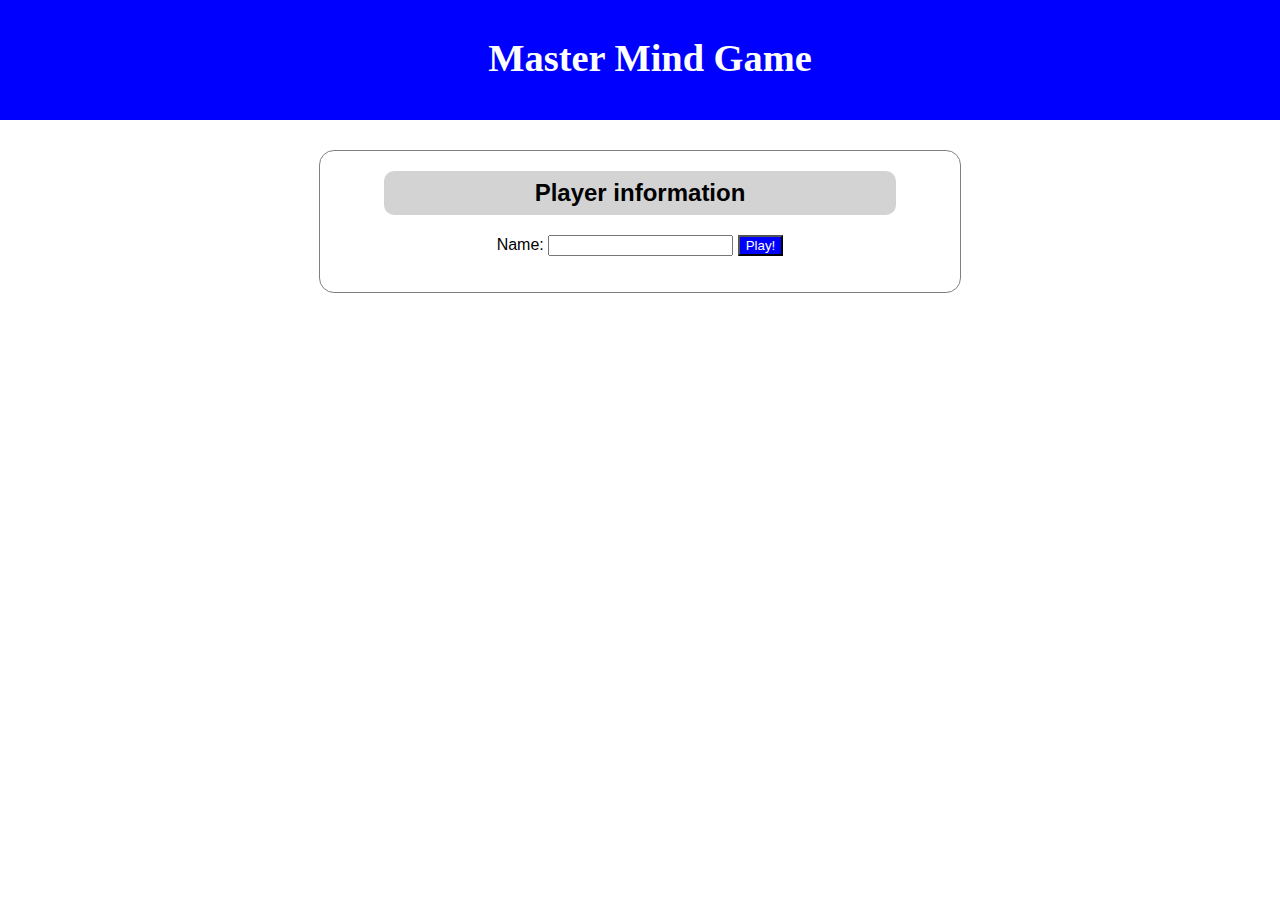
<file: index.html>
<!DOCTYPE html>

<!--Gerard Alsina Darder-->

<html>
	<head>
		<title>Master Mind Game</title>
		<link rel="stylesheet" type="text/css" href="part2.css">
		<script src="part2.js"></script>
	</head>
	
	<body onLoad=load()>
		<div class="header"><h1>Master Mind Game</h1></div>
		
		<div class="introInfo">
			<h2 id="Nom">Player information</h2>
			<div id="identification">
				<span class="label" >Name:</span> 
				<input type="text" id="Name"/>
				<button id="Play" onclick=play()> Play! </button>
			</div>
		</div>
		
		<div class="Statistics" id="Stats">
			<span class="label" id="wins"></span>
			</br>
			<span class="label" id="loses"></span>
			</br>
			</br>
		</div>
		
		<div class="Game" id="Game">
			<hr>
			<p>
				<img src="grey.jpg" alt="Guess" width="20px" height="16px"/>
				<img src="grey.jpg" alt="Guess" width="20px" height="16px"/>
				<img src="grey.jpg" alt="Guess" width="20px" height="16px"/>
				<img src="grey.jpg" alt="Guess" width="20px" height="16px"/>
				<div class="Results" id="First"> <span class="txtResults" id="R1"></span>
					<img src="green.png" alt="Correct" width="15px" height="15px"/> <span id="C1"></span>
					<img src="yellow.jpg" alt="Wrong Place" width="25px" height="15px"/> <span id="I1"></span>
				</br>
				</div>
				<div class="Results" id="Second"> <span class="txtResults" id="R2"></span>
					<img src="green.png" alt="Correct" width="15px" height="15px"/> <span id="C2"></span>
					<img src="yellow.jpg" alt="Wrong Place" width="25px" height="15px"/> <span id="I2"></span>
				</br>
				</div>
				<div class="Results" id="Third"> <span class="txtResults" id="R3"></span>
					<img src="green.png" alt="Correct" width="15px" height="15px"/> <span id="C3"></span>
					<img src="yellow.jpg" alt="Wrong Place" width="25px" height="15px"/> <span id="I3"></span>
				</br>
				</div>
				<div class="Results" id="Fourth"> <span class="txtResults" id="R4"></span>
					<img src="green.png" alt="Correct" width="15px" height="15px"/> <span id="C4"></span>
					<img src="yellow.jpg" alt="Wrong Place" width="25px" height="15px"/> <span id="I4"></span>
				</br>
				</div>
				<div class="Results" id="Fifth"> <span class="txtResults" id="R5"></span>
					<img src="green.png" alt="Correct" width="15px" height="15px"/> <span id="C5"></span>
					<img src="yellow.jpg" alt="Wrong Place" width="25px" height="15px"/> <span id="I5"></span>
				</br>
				</div>
				<div class="Results" id="Sixth"> <span class="txtResults" id="R6"></span>
					<img src="green.png" alt="Correct" width="15px" height="15px"/> <span id="C6"></span>
					<img src="yellow.jpg" alt="Wrong Place" width="25px" height="15px"/> <span id="I6"></span>
				</br>
				</div>
				<div class="Results" id="Seventh"> <span class="txtResults" id="R7"></span>
					<img src="green.png" alt="Correct" width="15px" height="15px"/> <span id="C7"></span>
					<img src="yellow.jpg" alt="Wrong Place" width="25px" height="15px"/> <span id="I7"></span>
				</br>
				</div>
				<div class="Results" id="Eigth"> <span class="txtResults" id="R8"></span>
					<img src="green.png" alt="Correct" width="15px" height="15px"/> <span id="C8"></span>
					<img src="yellow.jpg" alt="Wrong Place" width="25px" height="15px"/> <span id="I8"></span>
				</br>
				</div>
				<div class="Results" id="Nineth"> <span class="txtResults" id="R9"></span>
					<img src="green.png" alt="Correct" width="15px" height="15px"/> <span id="C9"></span>
					<img src="yellow.jpg" alt="Wrong Place" width="25px" height="15px"/> <span id="I9"></span>
				</br>
				</div>
				</br>
				<span class="label" id="Round"></span>
				<input type="text" id="RoundTry"/>
				<button id="Round" onclick=guess()> Make the guess!</button>
			</p>
		</div>
		
		<div id="Message">
			<span></span> 
		</div>
		
		</br>
		</br>

	</body>
	
</html>
</file>
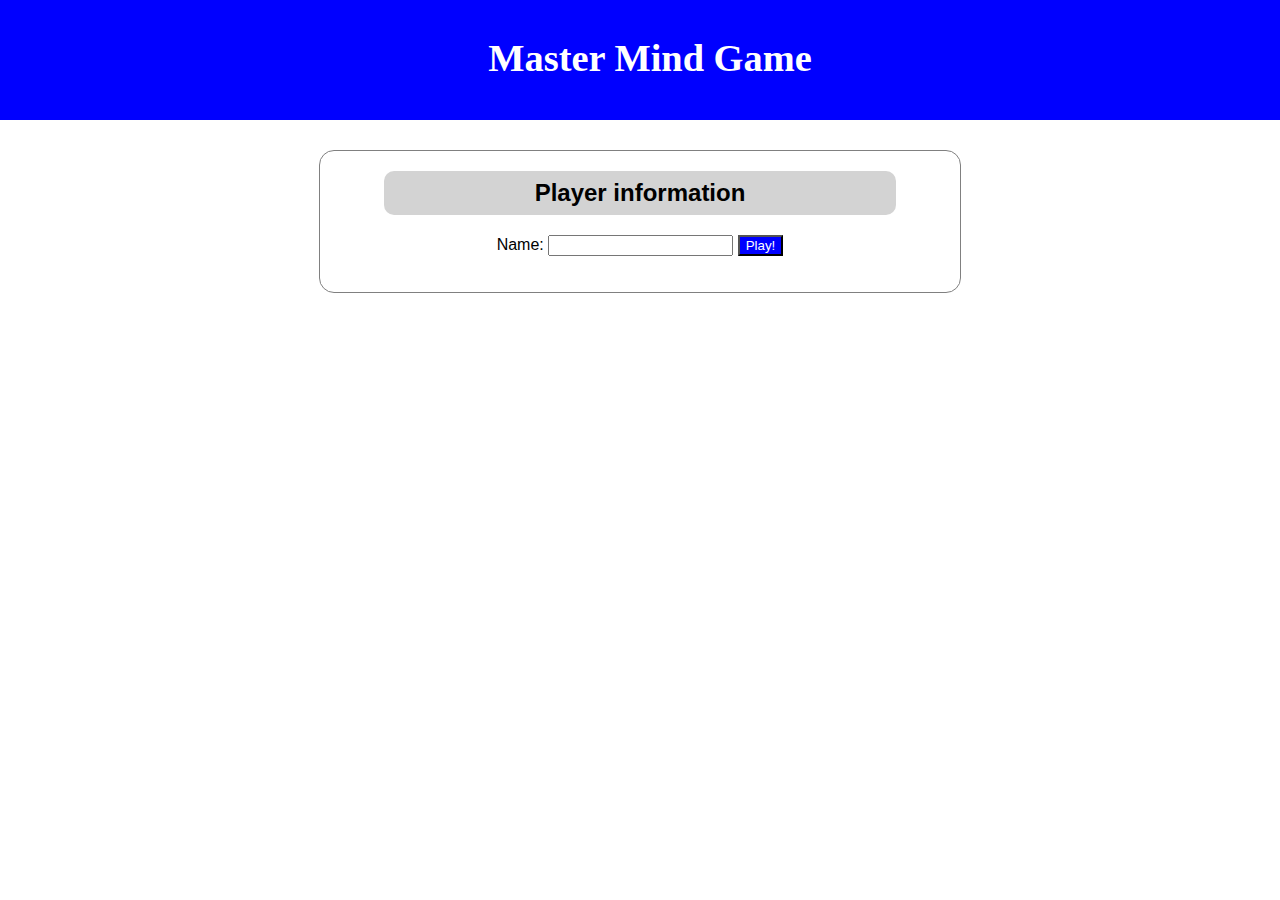
<file: part2.html>
<!DOCTYPE html>

<!--Gerard Alsina Darder-->

<html>
	<head>
		<title>Master Mind Game</title>
		<link rel="stylesheet" type="text/css" href="part2.css">
		<script src="part2.js"></script>
	</head>
	
	<body onLoad=load()>
		<div class="header"><h1>Master Mind Game</h1></div>
		
		<div class="introInfo">
			<h2 id="Nom">Player information</h2>
			<div id="identification">
				<span class="label" >Name:</span> 
				<input type="text" id="Name"/>
				<button id="Play" onclick=play()> Play! </button>
			</div>
		</div>
		
		<div class="Statistics" id="Stats">
			<span class="label" id="wins"></span>
			</br>
			<span class="label" id="loses"></span>
			</br>
			</br>
		</div>
		
		<div class="Game" id="Game">
			<hr>
			<p>
				<img src="grey.jpg" alt="Guess" width="20px" height="16px"/>
				<img src="grey.jpg" alt="Guess" width="20px" height="16px"/>
				<img src="grey.jpg" alt="Guess" width="20px" height="16px"/>
				<img src="grey.jpg" alt="Guess" width="20px" height="16px"/>
				<div class="Results" id="First"> <span class="txtResults" id="R1"></span>
					<img src="green.png" alt="Correct" width="15px" height="15px"/> <span id="C1"></span>
					<img src="yellow.jpg" alt="Wrong Place" width="25px" height="15px"/> <span id="I1"></span>
				</br>
				</div>
				<div class="Results" id="Second"> <span class="txtResults" id="R2"></span>
					<img src="green.png" alt="Correct" width="15px" height="15px"/> <span id="C2"></span>
					<img src="yellow.jpg" alt="Wrong Place" width="25px" height="15px"/> <span id="I2"></span>
				</br>
				</div>
				<div class="Results" id="Third"> <span class="txtResults" id="R3"></span>
					<img src="green.png" alt="Correct" width="15px" height="15px"/> <span id="C3"></span>
					<img src="yellow.jpg" alt="Wrong Place" width="25px" height="15px"/> <span id="I3"></span>
				</br>
				</div>
				<div class="Results" id="Fourth"> <span class="txtResults" id="R4"></span>
					<img src="green.png" alt="Correct" width="15px" height="15px"/> <span id="C4"></span>
					<img src="yellow.jpg" alt="Wrong Place" width="25px" height="15px"/> <span id="I4"></span>
				</br>
				</div>
				<div class="Results" id="Fifth"> <span class="txtResults" id="R5"></span>
					<img src="green.png" alt="Correct" width="15px" height="15px"/> <span id="C5"></span>
					<img src="yellow.jpg" alt="Wrong Place" width="25px" height="15px"/> <span id="I5"></span>
				</br>
				</div>
				<div class="Results" id="Sixth"> <span class="txtResults" id="R6"></span>
					<img src="green.png" alt="Correct" width="15px" height="15px"/> <span id="C6"></span>
					<img src="yellow.jpg" alt="Wrong Place" width="25px" height="15px"/> <span id="I6"></span>
				</br>
				</div>
				<div class="Results" id="Seventh"> <span class="txtResults" id="R7"></span>
					<img src="green.png" alt="Correct" width="15px" height="15px"/> <span id="C7"></span>
					<img src="yellow.jpg" alt="Wrong Place" width="25px" height="15px"/> <span id="I7"></span>
				</br>
				</div>
				<div class="Results" id="Eigth"> <span class="txtResults" id="R8"></span>
					<img src="green.png" alt="Correct" width="15px" height="15px"/> <span id="C8"></span>
					<img src="yellow.jpg" alt="Wrong Place" width="25px" height="15px"/> <span id="I8"></span>
				</br>
				</div>
				<div class="Results" id="Nineth"> <span class="txtResults" id="R9"></span>
					<img src="green.png" alt="Correct" width="15px" height="15px"/> <span id="C9"></span>
					<img src="yellow.jpg" alt="Wrong Place" width="25px" height="15px"/> <span id="I9"></span>
				</br>
				</div>
				</br>
				<span class="label" id="Round"></span>
				<input type="text" id="RoundTry"/>
				<button id="Round" onclick=guess()> Make the guess!</button>
			</p>
		</div>
		
		<div id="Message">
			<span></span> 
		</div>
		
		</br>
		</br>

	</body>
	
</html>
</file>
<file: part2.css>
/* Gerard Alsina Darder */

body{
	font-family: Verdana, Arial, serif;
	text-align: center;
	width: 50%;
	margin-top: 150px;
	border: 1px solid grey;
	margin-left: auto;
	margin-right: auto;
	border-radius: 15px;
}

h1{
	font-family: Cursive;
}

strong{
	color: #782FB2;
}

.header{
	font-size: 120%;
	background-color: blue;
	color: white;
	padding: 10px;
	width: 100%;
	height: 100px;
	position: fixed;
	top: 0px;
	left: 0px;
}

.introInfo{
	text-align: center;
	border-radius: 15px;
}

.Results{
	margin-left: 98px;
	display: none;
}

.txtResults{
	letter-spacing: 15px;
}

h2{
	width: 80%;
	background-color: LightGrey;
	padding-top:8px;
	padding-bottom:8px;
	margin-left: auto;
	margin-right: auto;
	border-radius: 10px;
	
}

#Round{
	font-weight: bold;
}

button{
	background-color: blue;
	color: white;
}

button:hover{
	background-color: yellow;
	border-color: black;
	font-style: bold;
	color: black;
}

p{
	font-family: Verdana, Arial, serif;
}
</file>
